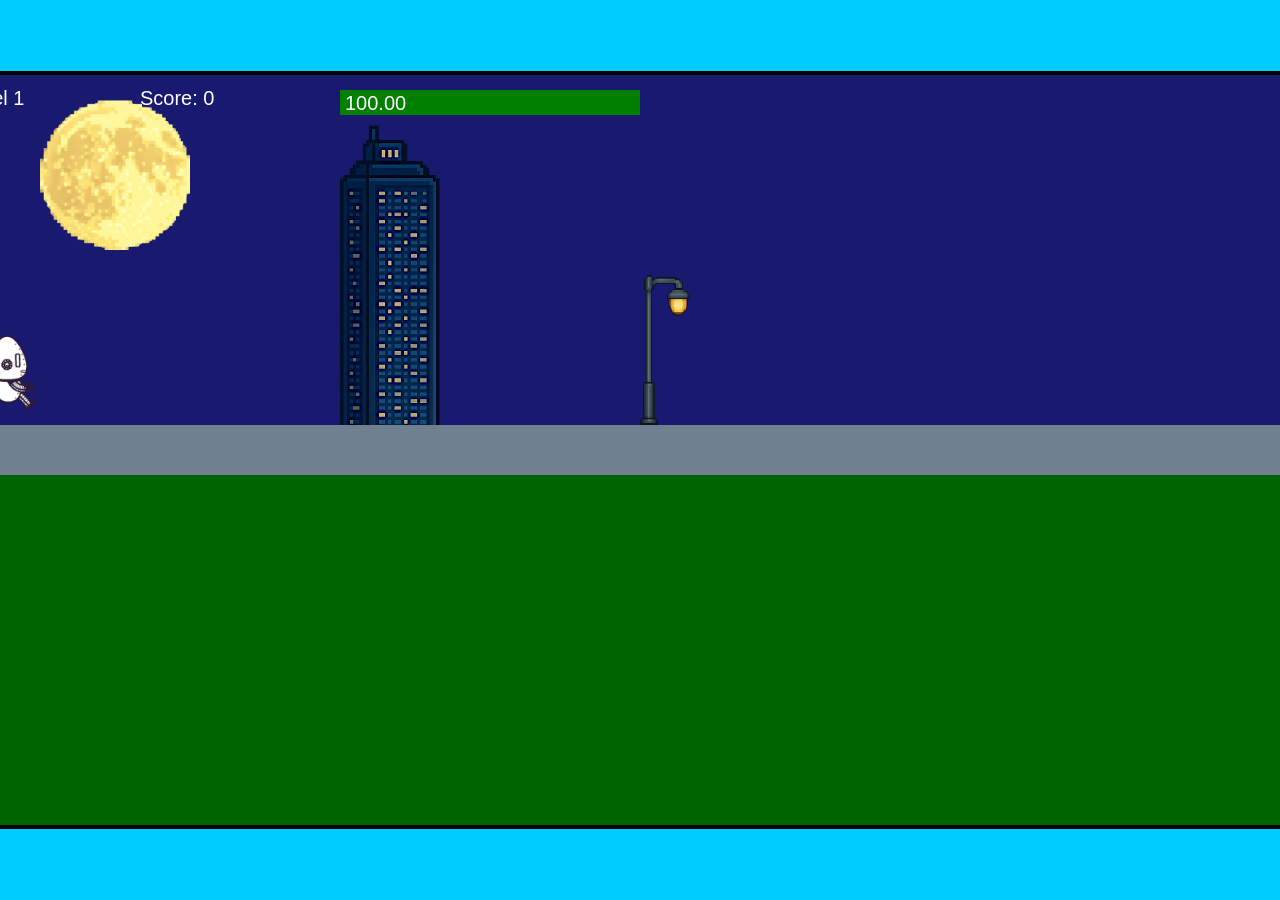
<file: fsd-projects/runtime/index.html>
<!DOCTYPE html>
<html lang="en">
  <head>
    <meta charset="UTF-8" />
    <meta name="viewport" content="width=device-width, initial-scale=1.0" />
    <title>Runtime Neo</title>
    <link rel="stylesheet" href="runtime.css" />
    <script src="https://code.jquery.com/jquery-3.1.0.js"></script>
    <script src="setup.js"></script>
    <script src="levels.js"></script>
    <script src="scenery.js"></script>
    <script src="student.js"></script>
    <script src="main.js"></script>
  </head>
  <body id="body">
    <canvas id="gameCanvas" width="1400" height="750"></canvas>
    <img id="player" src="images/halle.png" />
    <img id="projectile" src="images/projectile.png" />
    <img id="basicPlatform" src="images/interactable/basicPlatform.png" />
    <img id="spikes" src="images/interactable/spikes.png" />
    <img id="bug" src="images/interactable/bug.png" />
    <img id="healthUp" src="images/interactable/healthUp.png" />
    <img id="flag" src="images/interactable/flag.png" />
    <img id="moon" src="images/backgrounds/moon.png" />
    <img id="building" src="images/backgrounds/building.png" />
    <img id="lamp" src="images/backgrounds/lamp.png" />
  </body>
</html>
</file>
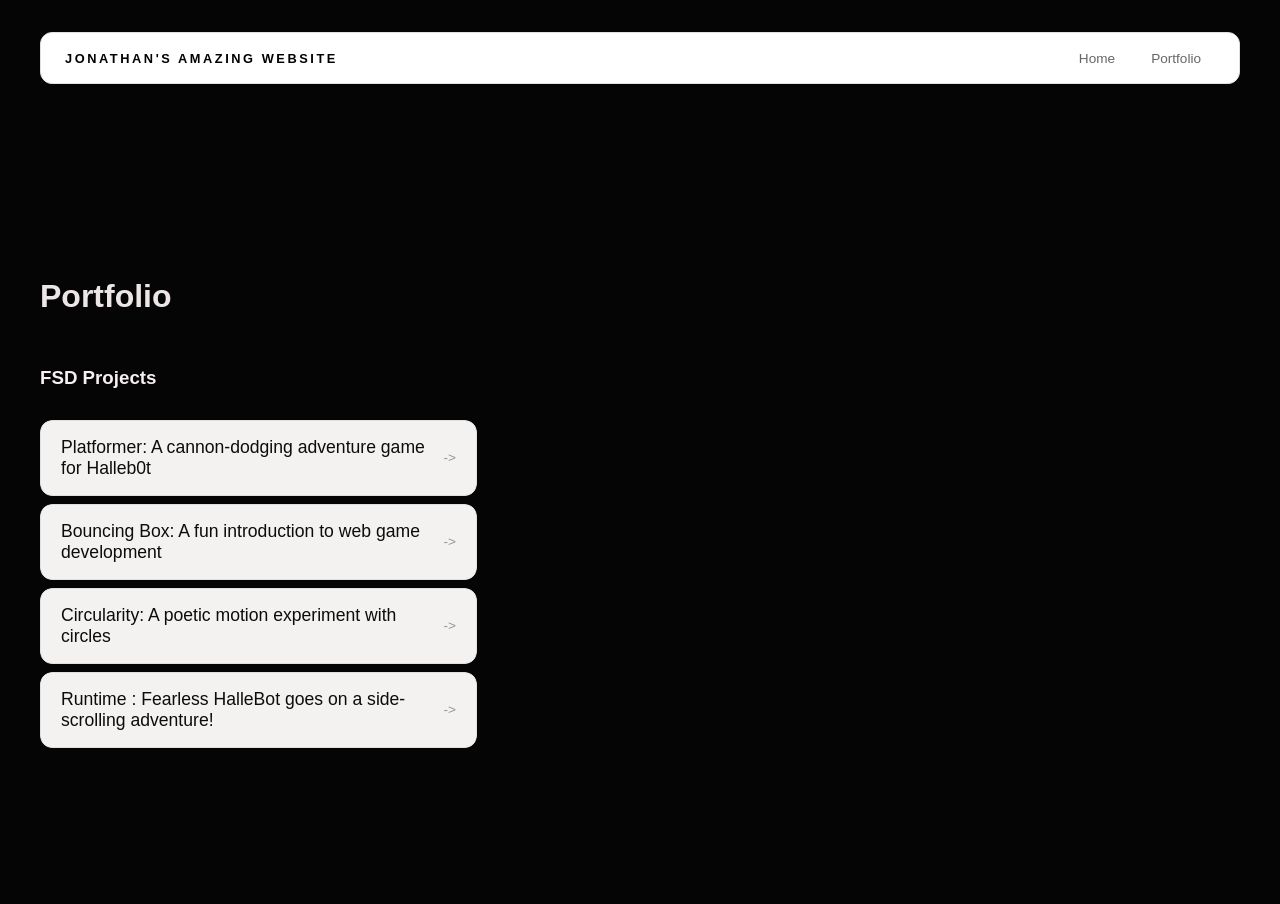
<file: portfolio.html>
<!DOCTYPE html>
<html>
  <head>
    <title>Jonathan's Portfolio</title>
    <link rel="stylesheet" href="style.css" />
  </head>

  <body>
    <!-- All content goes here -->
    <div id="all-contents">
      <nav>
        <h1>Jonathan's Amazing Website</h1>
        <ul id="nav-ul">
    <li class="nav-li">
      <a href="index.html">Home</a>
    </li>
    <li class="nav-li">
      <a href="portfolio.html">Portfolio</a>
    </li>
</ul>

  </nav>

  <main>
    <div class="content">
    <h1>Portfolio</h1>
    <h3>FSD Projects</h3>
    <ul id="portfolio">
      <li>
  <a href="fsd-projects/platformer/">Platformer: A cannon-dodging adventure game for Halleb0t</a>
</li>
<li>
  <a href="fsd-projects/bouncing-box/">Bouncing Box: A fun introduction to web game development</a>
</li>
<li>
  <a href="fsd-projects/circularity/">Circularity: A poetic motion experiment with circles</a>
</li>
<li>
 <a href="fsd-projects/runtime/">Runtime : Fearless HalleBot goes on a side-scrolling adventure!</a>
</li>

    </ul>

    <!-- ASD Projects will go here -->

  </div>

  </main>
      
    </div>
  </body>
</html>
</file>
<file: fsd-projects/runtime/runtime.css>
/* runtime.css */
/* Styles for Runtime Neo auto-runner game */

img {
  display: none;
}

#gameCanvas {
  position: absolute;
  border: 4px solid #000;
  top: 50%;
  left: 50%;
  transform: translate(-50%, -50%);
}

body {
  margin: 0;
  background-color: #00ccff;
  font-family: Arial, sans-serif;
  text-align: center;
  overflow: hidden;
}
</file>
<file: style.css>
* {
  box-sizing: border-box;
}

body {
  margin: 0;
  background: #060505;
  color: #f6f0f0;
  font-family: "Helvetica Neue", Arial, sans-serif;
}

#all-contents {
  max-width: 1500px;
  min-height: 100vh;
  margin: 0 auto;
  padding: 32px 40px;
}
main {
  display: grid;
  grid-template-columns: minmax(220px, 1fr) minmax(420px, 1.6fr);
  align-items: center;
  min-height: calc(100vh - 160px);
  gap: clamp(32px, 5vw, 80px);
}

.sidebar {
  width: 100%;
}

.content {
  display: flex;
  flex-direction: column;
  align-items: flex-start;
  gap: 12px;
}
h2 {
  margin: 0;
  font-size: clamp(4rem, 10vw, 7rem);
  line-height: 0.9;
  font-weight: 900;
  letter-spacing: -0.04em;
  text-transform: uppercase;
  color: #f3efef;
}

.content > p {
  margin: 0;
  color: #f1eeee;
  font-size: 0.9rem;
  text-transform: uppercase;
  letter-spacing: 0.15em;
  line-height: 1.4;
}
#interests {
  margin-top: 32px;
  width: 100%;
}

#interests h3 {
  margin: 0 0 12px;
  font-size: 0.75rem;
  font-weight: 700;
  text-transform: uppercase;
  letter-spacing: 0.2em;
  color: #f5f1f1;
}

#interests ul {
  list-style: none;
  margin: 0;
  padding: 0;
  display: flex;
  flex-wrap: wrap;
  gap: 8px;
}

#interests li {
  color: #080808;
  font-size: 1rem;
  font-weight: 600;
  padding: 10px 20px;
  background: #fff;
  border: 1px solid #ddd;
  border-radius: 100px;
  transition:
    background 0.25s ease,
    color 0.25s ease,
    transform 0.25s ease;
  cursor: default;
}

#interests li:hover {
  background: #ece7e7;
  color: #fff;
  border-color: #000;
  transform: translateY(-2px);
}
.sidebar-img {
  width: 100%;
  max-width: 760px;
  aspect-ratio: 3 / 4;
  object-fit: cover;
  display: block;
  border-radius: 16px;
  filter: grayscale(100%);
  box-shadow: 0 8px 30px rgba(0, 0, 0, 0.12);
  transition:
    filter 0.4s ease,
    transform 0.4s ease,
    box-shadow 0.4s ease;
}

.sidebar-img:hover {
  filter: grayscale(0%);
  transform: translateY(-4px);
  box-shadow: 0 16px 40px rgba(0, 0, 0, 0.18);
}
nav {
  display: flex;
  justify-content: space-between;
  align-items: center;
  margin-bottom: 48px;
  padding: 16px 24px;
  background: #fff;
  border: 1px solid #e0e0e0;
  border-radius: 12px;
}

nav h1 {
  margin: 0;
  font-size: 0.8rem;
  font-weight: 700;
  text-transform: uppercase;
  letter-spacing: 0.2em;
  color: #000;
}

#nav-ul {
  list-style: none;
  display: flex;
  gap: 8px;
  margin: 0;
  padding: 0;
}

.nav-li a {
  color: #666;
  text-decoration: none;
  font-size: 0.85rem;
  font-weight: 500;
  padding: 6px 14px;
  border-radius: 8px;
  transition:
    background 0.25s ease,
    color 0.25s ease;
}

.nav-li a:hover {
  background: #000;
  color: #fff;
}
/* Portfolio styles */
.content h1 {
  color: rgb(237, 230, 230);
}

#portfolio {
  list-style: none;
  margin: 0;
  padding: 0;
  width: 100%;
  display: flex;
  flex-direction: column;
  gap: 8px;
}

#portfolio li {
  border-radius: 12px;
  overflow: hidden;
}

#portfolio a {
  display: flex;
  justify-content: space-between;
  align-items: center;
  text-decoration: none;
  color: #0c0c0c;
  padding: 16px 20px;
  font-size: 1.1rem;
  font-weight: 500;
  background: #f4f1f1;
  border: 1px solid #e0e0e0;
  border-radius: 12px;
  transition: background 0.25s ease, color 0.25s ease, transform 0.25s ease;
}

#portfolio a:hover {
  background: #000;
  color: #f2eeee;
  transform: translateX(4px);
}

#portfolio a::after {
  content: "->";
  font-size: 0.85rem;
  opacity: 0.4;
  transition: opacity 0.25s ease;
  white-space: nowrap;
}

#portfolio a:hover::after {
  opacity: 1;
}
</file>
